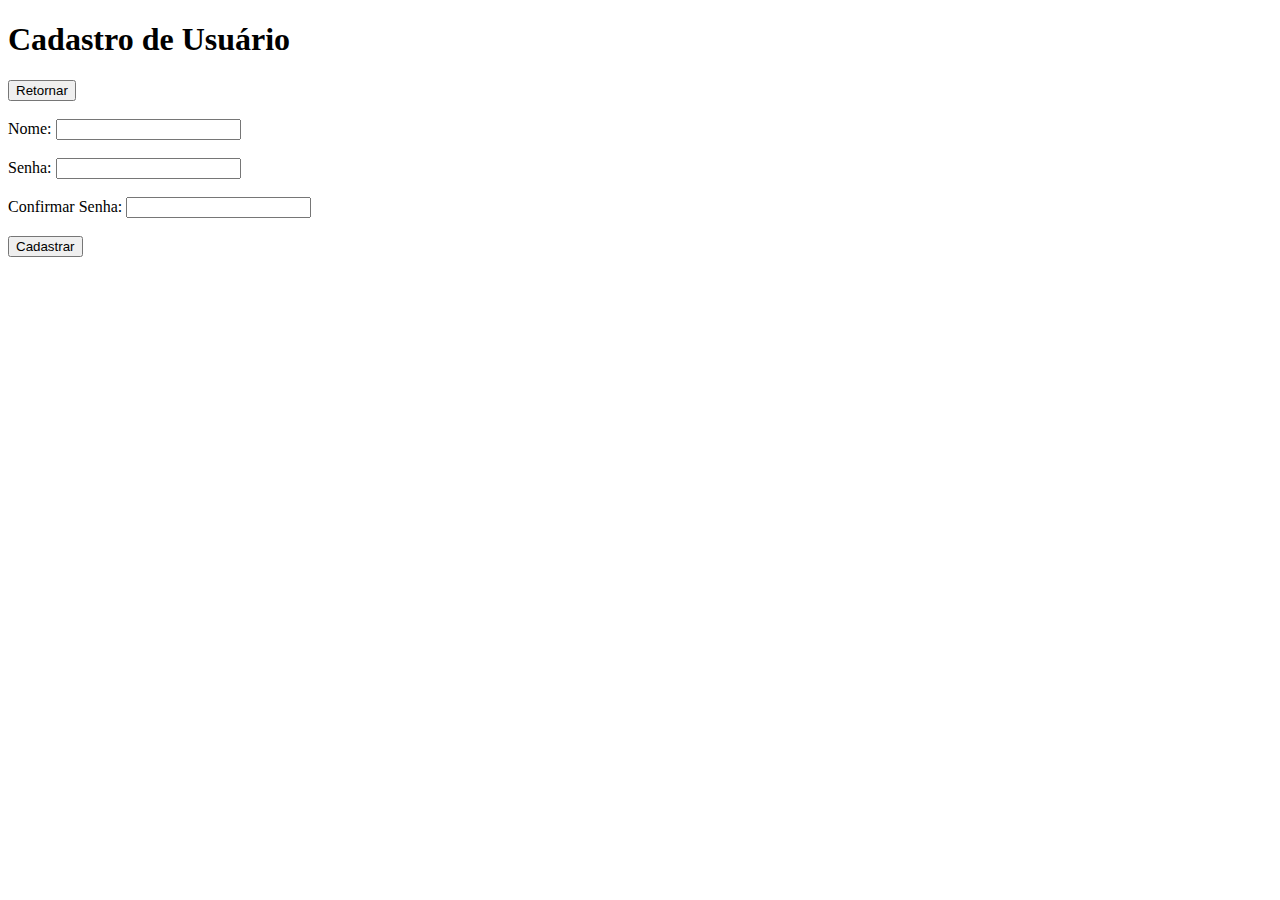
<file: src/main/resources/templates/index.html>
<!DOCTYPE html>
<html xmlns:th="http://www.thymeleaf.org" xmlns="http://www.w3.org/1999/html">

<head>
    <meta charset="utf-8">
    <title>Thymeleaf Example01</title>
    <link rel="stylesheet" th:href="@{/styles.css}">
</head>

<body>

<header class="header-cadastro-usuario">
    <h1 class="titulo-cadastro-usuario">Cadastro de Usuário</h1>
</header>

<section>

    <div class=".div-botao-topo">
    <button class=".botao-topo" type="submit">Retornar</button>
    </div>
    <br>

    <form th:action="@{/save}" th:object="${user}" method="post" onsubmit="return validatePassword()">
        <div class=".form-group">
        <label for="name">Nome:</label>
        <input class=".name-input" type="text" id="name" th:field="*{name}" required>
        </div>
        <br>

        <div class=".form-group">
        <label for="password">Senha:</label>
        <input type="password" id="password" th:field="*{password}" required>
        </div>
        <br>

        <div class=".form-group">
        <label for="confirmPassword">Confirmar Senha:</label>
        <input type="password" id="confirmPassword" required>
        </div>
        <br>

        <button th:class="botao-form" type="submit">Cadastrar</button>
    </form>

    <script>
        function validatePassword() {
            let password = document.getElementById("password").value;
            let confirmPassword = document.getElementById("confirmPassword").value;
            let errorMessage = document.getElementById("errorMessage");

            if (password !== confirmPassword) {
                errorMessage.textContent = "As senhas não coincidem!";
                return false;
            }

            errorMessage.textContent = "";
            return true;
        }
    </script>

    <p th:if="${message}" th:text="${message}" style="color: green; text-align: center; font-size: 18px;"></p>
    <p id="errorMessage" style="color: red; text-align: center; font-size: 18px;"></p>

</section>
</body>

</html>
</file>
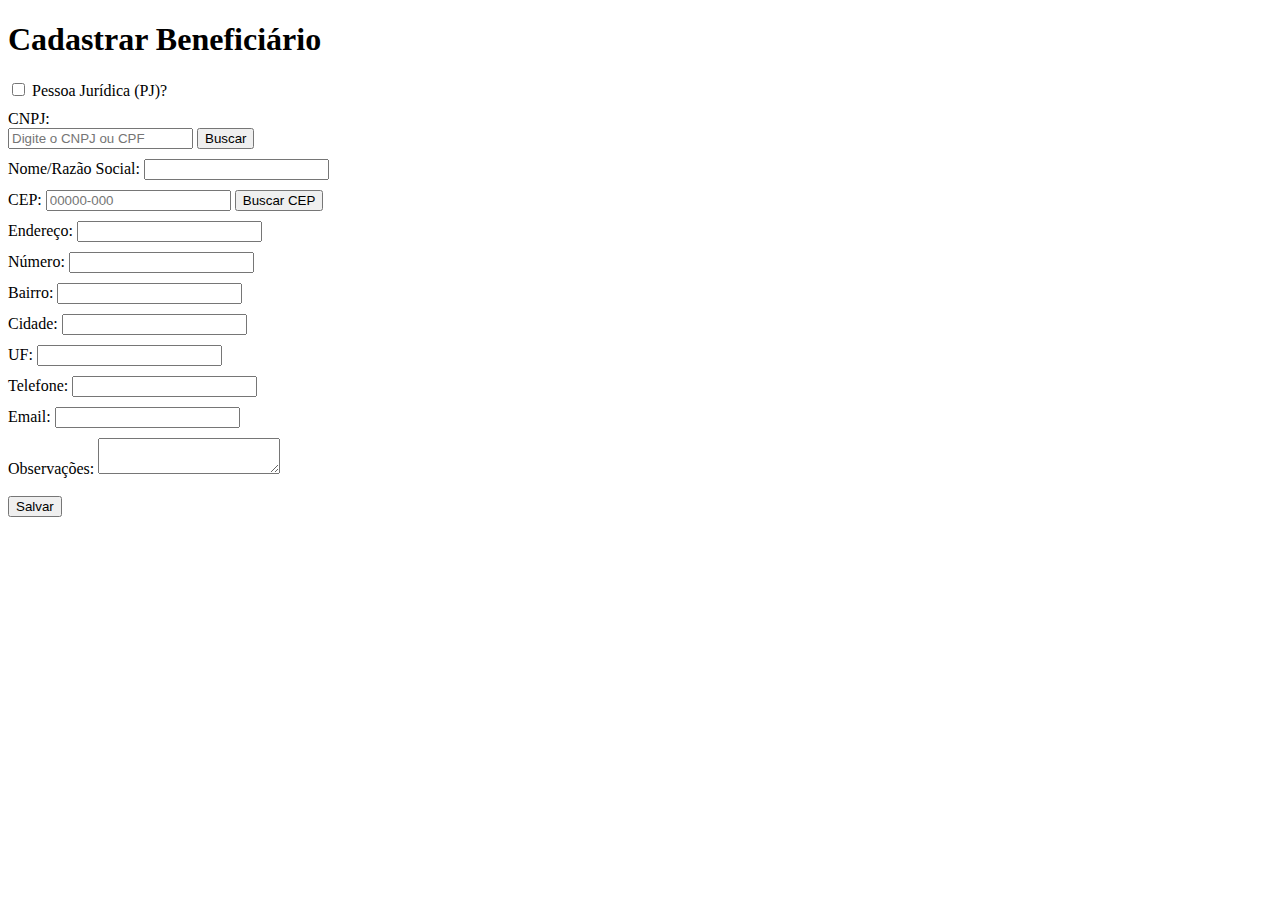
<file: src/main/resources/templates/beneficiario_register.html>
<!DOCTYPE html>
<html xmlns:th="http://www.thymeleaf.org">
<head>
    <meta charset="UTF-8">
    <meta name="viewport" content="width=device-width, initial-scale=1.0">
    <title>Cadastrar Beneficiário</title>
    <meta charset="UTF-8">
    <style>
        label {
            display: block;
            margin-top: 10px;
        }
    </style>
    <script th:src="@{/JS/buscas-formatacoes.js}"></script>
   
</head>
<body>
<h1>Cadastrar Beneficiário</h1>

<form method="post" th:action="@{/beneficiario/salvar}" th:object="${beneficiario}">

    <label>
        <input type="checkbox" id="pessoa_juridica" th:field="*{PF_PJ}" onclick="alternarTipoPessoa()" />
        Pessoa Jurídica (PJ)?
    </label>

    <label id="label_cnpj">CNPJ:</label>
    <input type="text" id="cnpj" th:field="*{cnpj_cpf}" placeholder="Digite o CNPJ ou CPF" />
    <button type="button" onclick="buscarCnpjCpf()">Buscar</button>

    <label>Nome/Razão Social:
        <input type="text" id="nome" th:field="*{nomeRazaoSocial}" />
    </label>

    <label>CEP:
        <input type="text" id="cep" th:field="*{cep}" required placeholder="00000-000" maxlength="9" onkeyup="formatarCEP(this)" >
        <button type="button" onclick="buscarCEP()">Buscar CEP</button>
    </label>

    <label>Endereço:
        <input type="text" id="endereco" th:field="*{endereco}" />
    </label>

    <label>Número:
        <input type="text" id="numero_end" th:field="*{numero_end}" />
    </label>

    <label>Bairro:
        <input type="text" id="bairro" th:field="*{bairro}" />
    </label>

    <label>Cidade:
        <input type="text" id="cidade" th:field="*{cidade}" />
    </label>

    <label>UF:
        <input type="text" id="uf" th:field="*{uf}" />
    </label>

    <label>Telefone:
        <input type="text" id="telefone" th:field="*{telefone}" />
    </label>

    <label>Email:
        <input type="text" id="email" th:field="*{email}" />
    </label>

    <label>Observações:
        <textarea th:field="*{observações}"></textarea>
    </label>

    <br>
    <button type="submit">Salvar</button>
</form>
</body>
</html>
</file>
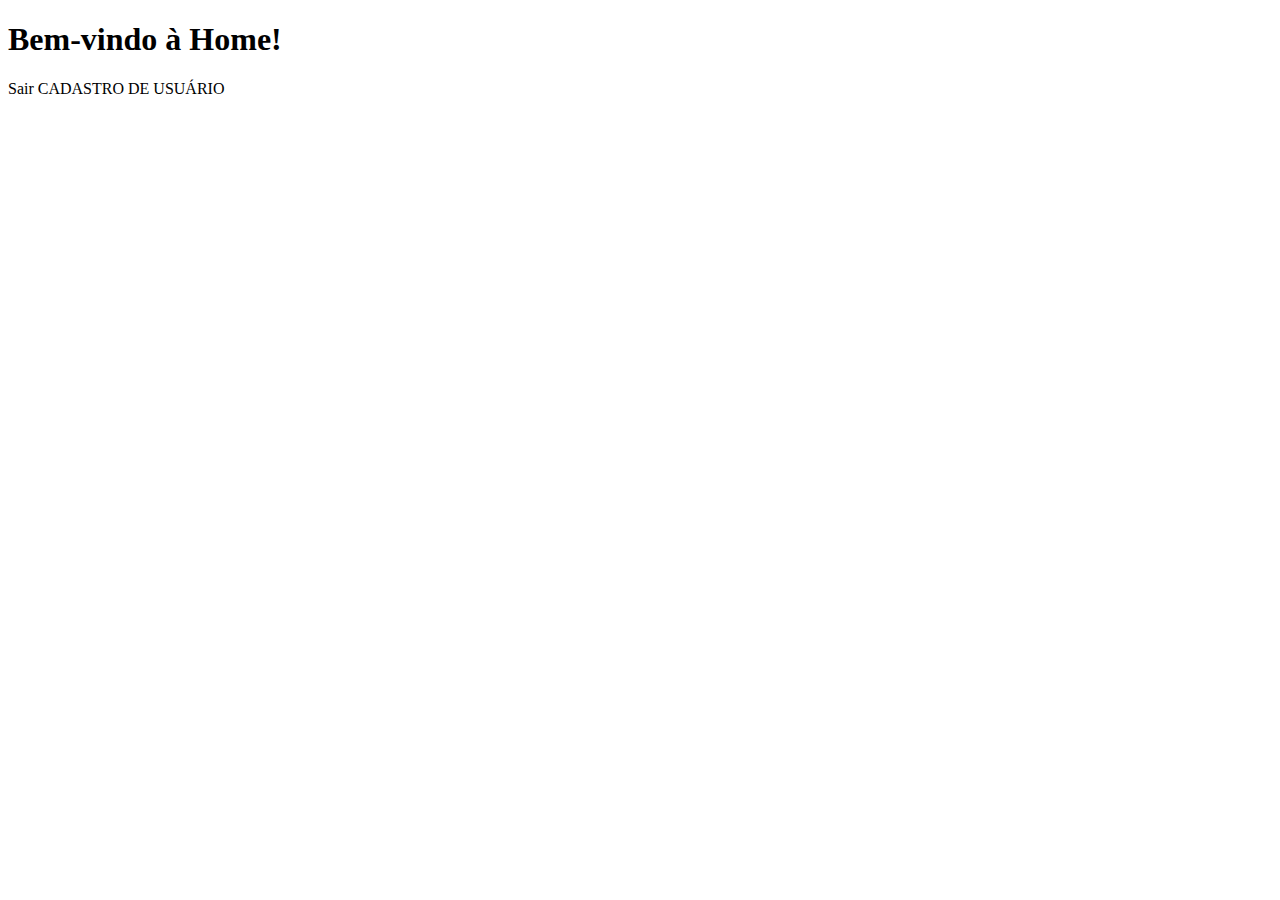
<file: src/main/resources/templates/home.html>
<!DOCTYPE html>
<html xmlns:th="http://www.thymeleaf.org">
<head>
  <meta charset="UTF-8">
  <meta name="viewport" content="width=device-width, initial-scale=1.0">
  <title>Página Inicial</title>
</head>
<body>
<h1>Bem-vindo à Home!</h1>
<a th:href="@{/logout}">Sair</a>
<a th:href="@{/register}">CADASTRO DE USUÁRIO</a>
</body>
</html>
</file>
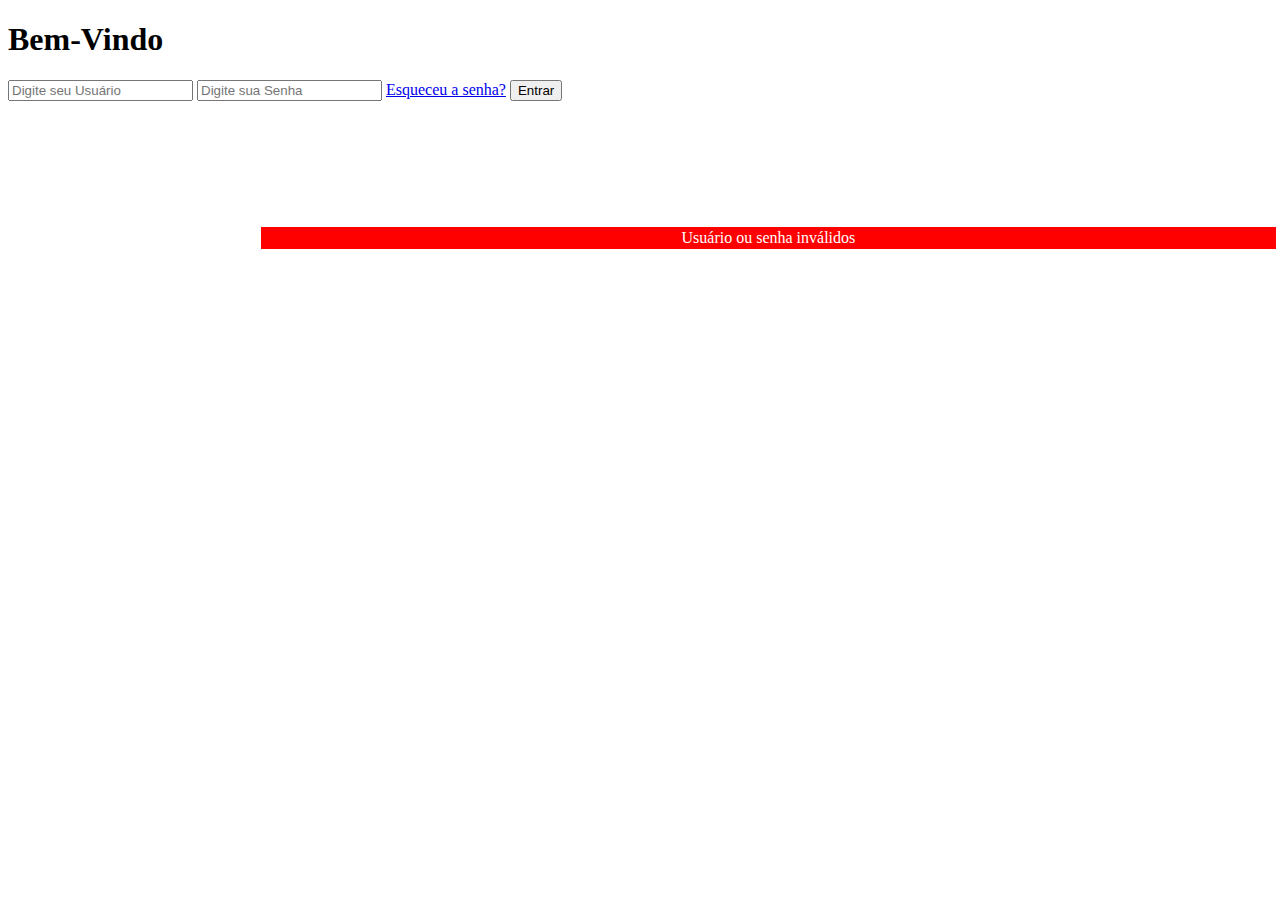
<file: src/main/resources/templates/login.html>
<!DOCTYPE html>
<html xmlns:th="http://www.thymeleaf.org">
<head>
  <meta charset="UTF-8">
  <meta name="viewport" content="width=device-width, initial-scale=1.0">
  <link rel="stylesheet" th:href="@{/css/login.css}">
  <title>Login</title>
</head>
<body>
<div class="container">
  <div class="ladoform">
    <h1>Bem-Vindo</h1>
    <div class="formulario">
      <form th:action="@{/login}" method="post" class="d-flex">
        <input type="text" name="username" placeholder="Digite seu Usuário" required>
        <input type="password" name="password" placeholder="Digite sua Senha" required>
        <a href="#" class="esqueceu">Esqueceu a senha?</a>
        <button type="submit">Entrar</button>
      </form>
      <p th:if="${param.error}" style="color: white; margin-top: 10%; margin-left: 20%; width:80%; border: 2px solid red; background-color: red; text-align: center; font-size: 16px;">Usuário ou senha inválidos</p>
    </div>
  </div>
  <div class="ladoimg"></div>
</div>
</body>
</html>
</file>
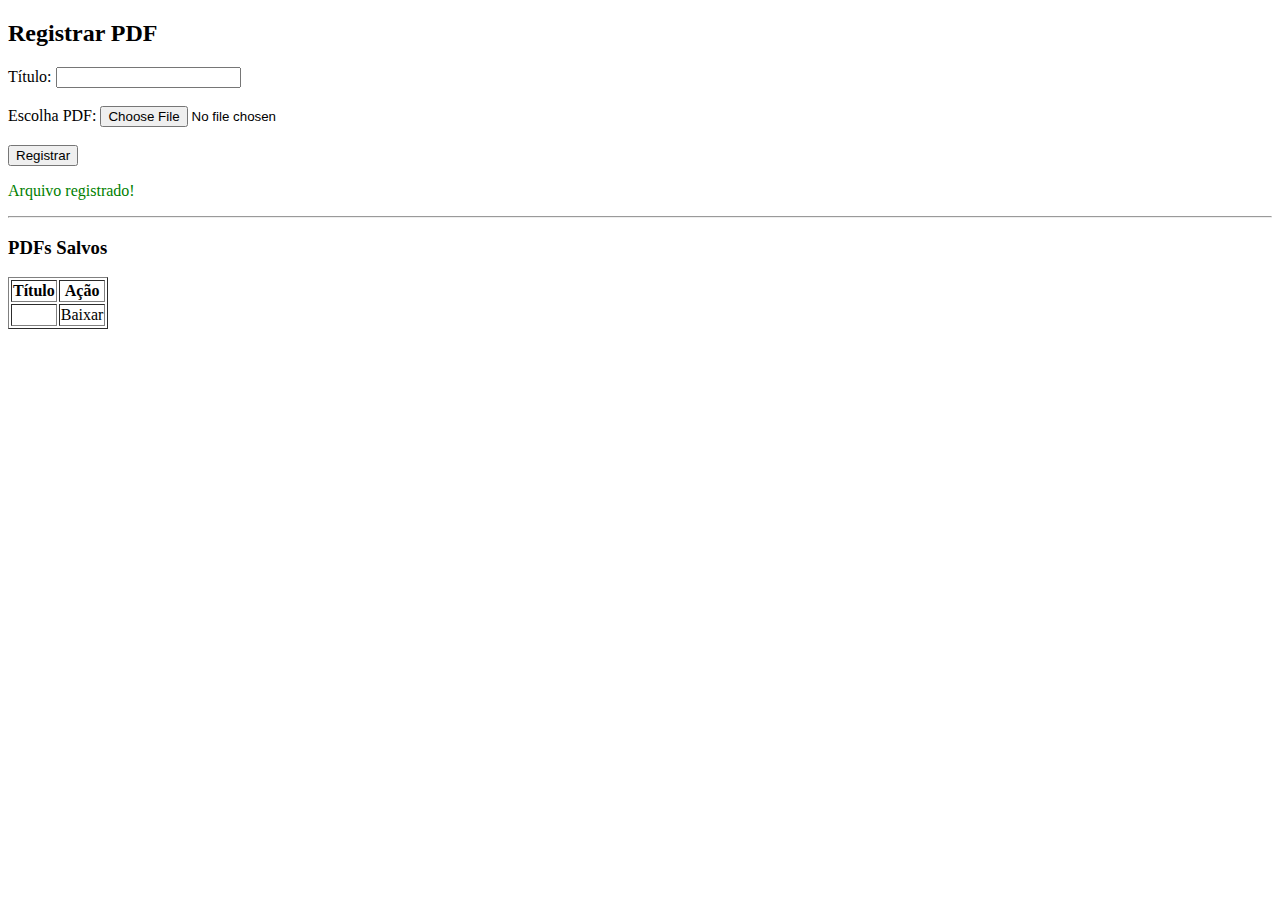
<file: src/main/resources/templates/upload.html>
<!DOCTYPE html>
<html xmlns:th="http://www.thymeleaf.org">
<head>
    <meta charset="UTF-8">
    <meta name="viewport" content="width=device-width, initial-scale=1.0">
    <title>Upload PDF</title>
</head>
<body>

<h2>Registrar PDF</h2>

<form th:action="@{/upload}" method="post" enctype="multipart/form-data">
    <label>Título:</label>
    <input type="text" name="title" required><br><br>

    <label>Escolha PDF:</label>
    <input type="file" name="file" accept="application/pdf" required><br><br>

    <button type="submit">Registrar</button>
</form>

<div th:if="${param.success}">
    <p style="color: green;">Arquivo registrado!</p>
</div>

<hr>

<h3>PDFs Salvos</h3>

<table border="1">
    <tr>
        <th>Título</th>
        <th>Ação</th>
    </tr>
    <tr th:each="document : ${documents}">
        <td th:text="${document.title}"></td>
        <td>
            <a th:href="@{/download/{id}(id=${document.id})}">Baixar</a>
        </td>
    </tr>
</table>

</body>
</html>
</file>
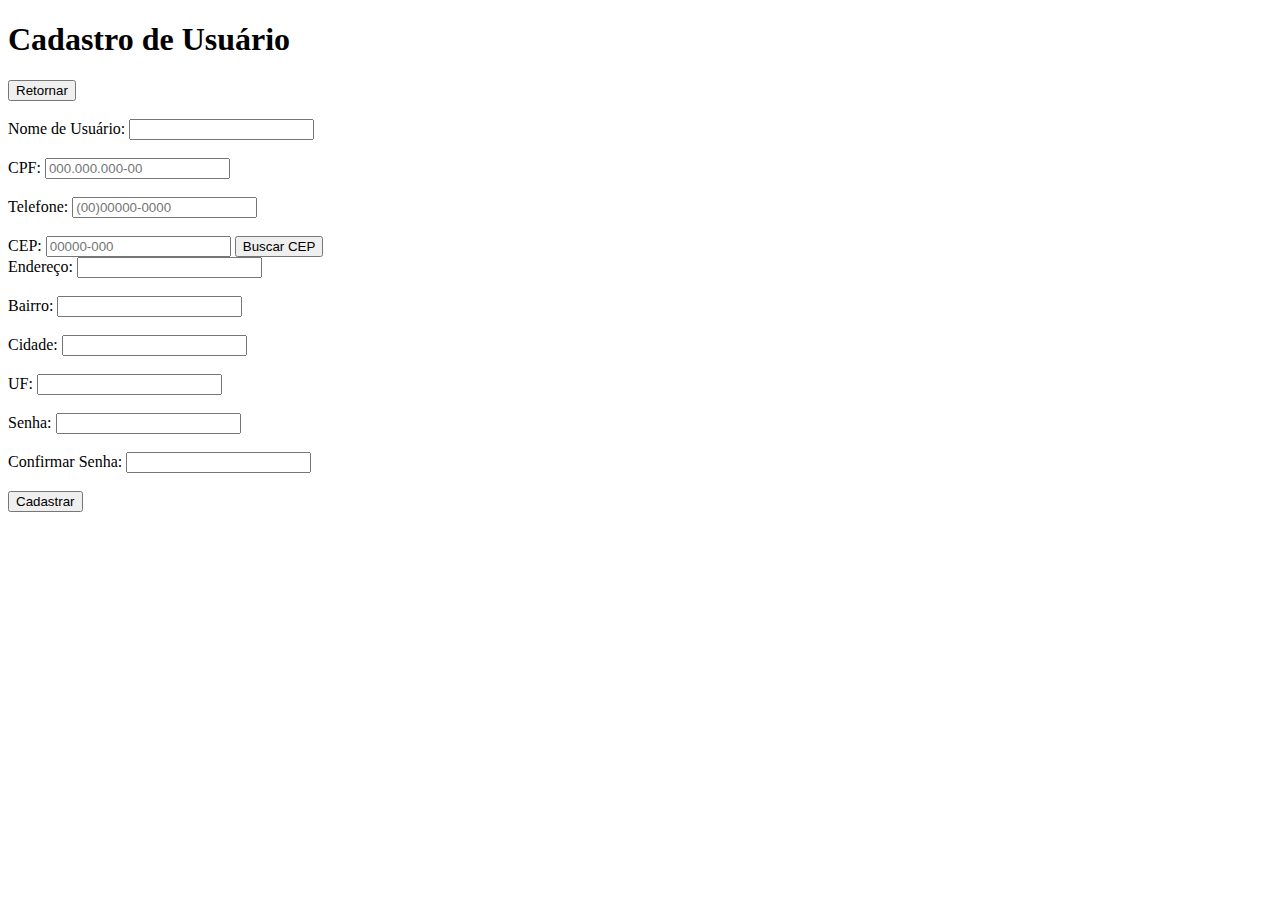
<file: src/main/resources/templates/user-register.html>
<!DOCTYPE html>
<html xmlns:th="http://www.thymeleaf.org" xmlns="http://www.w3.org/1999/html">

<head>
    <meta charset="UTF-8">
    <meta name="viewport" content="width=device-width, initial-scale=1.0">
    <meta charset="utf-8">
    <title>Cadastro de Usuário</title>
    <link rel="stylesheet" th:href="@{/css/styles.css}">
</head>

<body>

<header class="header-cadastro-usuario">
    <h1 class="titulo-cadastro-usuario">Cadastro de Usuário</h1>
</header>

<section>
    <div class="div-botao-topo">
        <button class="botao-topo" type="submit">Retornar</button>
    </div>
    <br>

    <form th:action="@{/save}" th:object="${user}" method="post" onsubmit="return validatePassword()">
        <div class="form-group">
            <label for="username">Nome de Usuário:</label>
            <input class="name-input" type="text" id="username" th:field="*{username}" required>
        </div>
        <br>
        <div>
            <label for="CPF">CPF:</label>
            <input type="text" id="CPF" th:field="*{CPF}"  required placeholder="000.000.000-00" onkeyup="formatarCPF(this)">
        </div>
        <br>

        <div>
            <label for="telefone">Telefone:</label>
            <input type="text" id="telefone" th:field="*{telefone}"  required placeholder="(00)00000-0000" onkeyup="formatarTelefone(this)" maxlength="15">
        </div>
        <br>

        <div>
            <label for="cep">CEP:</label>
            <input type="text" id="cep" th:field="*{cep}" required placeholder="00000-000" maxlength="9" onkeyup="formatarCEP(this)" >
            <button type="button" onclick="buscarCEP()">Buscar CEP</button>
        </div>

        <div>
            <label for="endereco">Endereço:</label>
            <input type="text" id="endereco" th:field="*{endereco}"  required>
        </div>
        <br>

        <div>
            <label for="bairro">Bairro:</label>
            <input type="text" id="bairro" th:field="*{bairro}"  required>
        </div>
        <br>

        <div>
            <label for="cidade">Cidade:</label>
            <input type="text" id="cidade" th:field="*{cidade}"  required>
        </div>
        <br>

        <div>
            <label for="uf">UF:</label>
            <input type="text" id="uf" th:field="*{uf}"  required>
        </div>
        <br>

        <div class="form-group">
            <label for="password">Senha:</label>
            <input type="password" id="password" th:field="*{password}" required>
        </div>
        <br>

        <div class="form-group">
            <label for="confirmPassword">Confirmar Senha:</label>
            <input type="password" id="confirmPassword" required>
        </div>
        <br>

        <button th:class="botao-form" type="submit">Cadastrar</button>
    </form>

    <!-- Validação de Senha -->
    <script th:src="@{/JS/buscas-formatacoes.js}"></script>
    <script>
        function validatePassword() {
            let password = document.getElementById("password").value;
            let confirmPassword = document.getElementById("confirmPassword").value;
            let errorMessage = document.getElementById("errorMessage");

            if (password !== confirmPassword) {
                errorMessage.textContent = "As senhas não coincidem!";
                return false;
            }

            errorMessage.textContent = "";
            return true;
        }

    </script>

    <p th:if="${message}" th:text="${message}" style="color: green; text-align: center; font-size: 18px;"></p>
    <p id="errorMessage" style="color: red; text-align: center; font-size: 18px;"></p>

</section>
</body>

</html>
</file>
